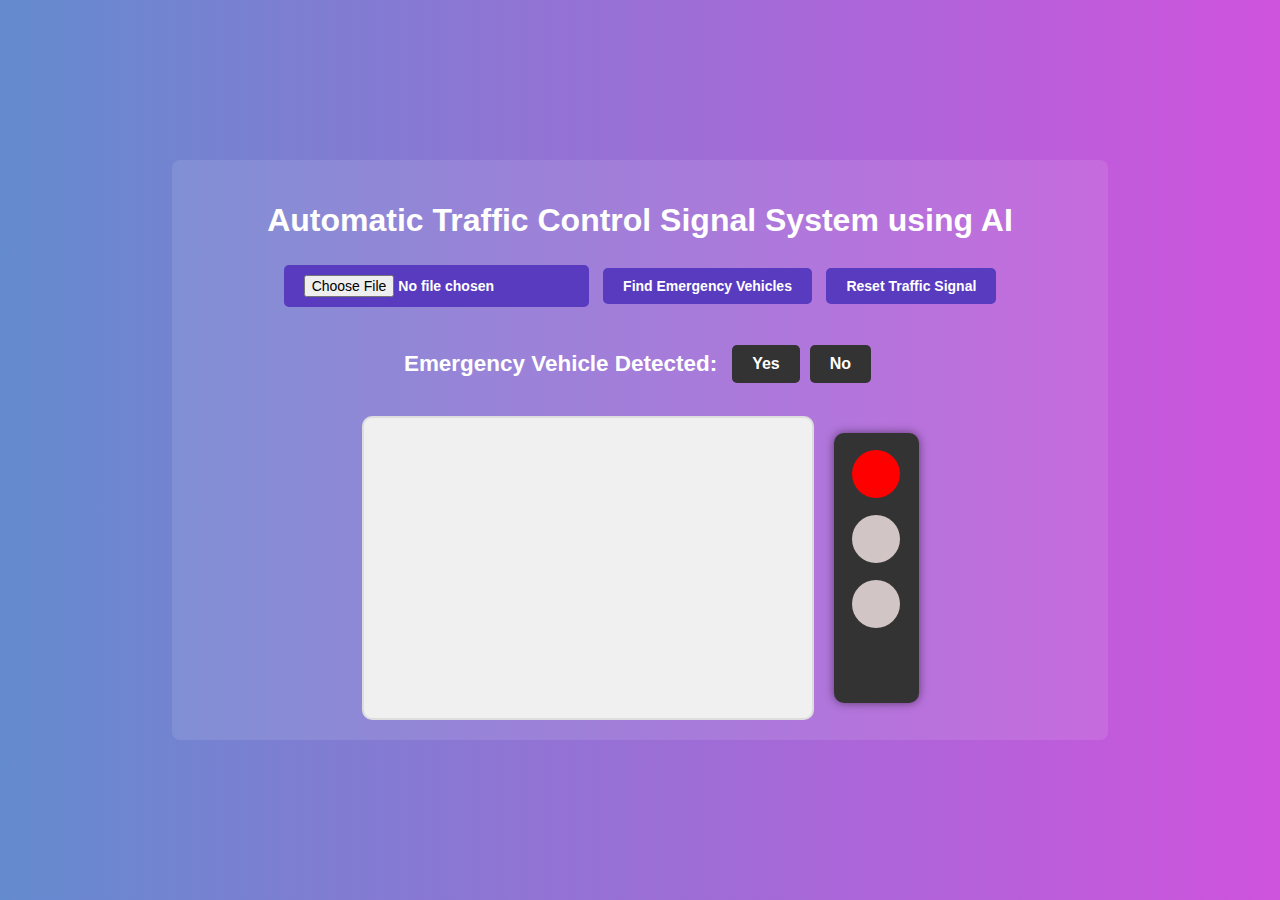
<file: templates/index.html>
<!DOCTYPE html>
<html lang="en">
<head>
    <meta charset="UTF-8">
    <meta name="viewport" content="width=device-width, initial-scale=1.0">
    <title>Automatic Traffic Control System using AI</title>
    <link rel="stylesheet" href="../static/styles.css">
</head>
<body>
    <div class="container">
        <h1>Automatic Traffic Control Signal System using AI</h1>

        <!-- File input for selecting image/video -->
        <input class="choose-btn" type="file" id="fileInput" accept="image/*,video/*" onchange="showPreview()" />
        
        <!-- Button to upload the file -->
        <button class="upload-btn" onclick="uploadFile()">Find Emergency Vehicles</button>
        
        <!-- Reset button to reset traffic lights -->
        <button class="reset-btn" onclick="resetTrafficLight()">Reset Traffic Signal</button>

        <!-- Detected Status with Yes/No Buttons -->
        <div class="detected-container">
            <h3><span class="detected-text">Emergency Vehicle Detected:</span></h3>
            <div id="yesButton" class="detected-btn">Yes</div>
            <div id="noButton" class="detected-btn">No</div>
        </div>

        <!-- Preview and Traffic Light Side by Side -->
        <div class="preview-signal-container">
            <!-- Thumbnail Box for Image/Video Preview -->
            <div class="thumbnail-box">
                <img id="imagePreview" class="thumbnail" alt="Image Preview">
                <video id="videoPreview" class="thumbnail" controls></video>
            </div>

            <!-- Traffic Light Display -->
            <div class="traffic-light">
                <div id="red" class="light"></div>
                <div id="yellow" class="light"></div>
                <div id="green" class="light"></div>
            </div>
        </div>
    </div>
    <audio id="greenSound" src="../static/sounds/green-light.mp3" preload="auto"></audio>

    <!-- Link to the JS file -->
    <script src="../static/script.js"></script>
</body>
</html>
</file>
<file: static/styles.css>
/* Basic styling for buttons and layout */
body {
    display: flex;
    justify-content: center;
    align-items: center;
    height: 100vh;
    margin: 0;
    background: linear-gradient(to right, #648bce, #cf53dd);
    font-family: Arial, sans-serif;
    color: white;
}

.container {
    background: rgba(255, 255, 255, 0.1);
    padding: 20px;
    border-radius: 8px;
    text-align: center;
    width: 70%;
}

.upload-btn, .reset-btn, .choose-btn {
    background-color: #583bbf;
    color: white;
    font-size: 14px;
    font-weight: bold;
    padding: 10px 20px;
    border: none;
    border-radius: 5px;
    cursor: pointer;
    margin: 5px;
    transition: background-color 0.3s ease, transform 0.3s ease; /* Smooth color and scale transition */
}

.upload-btn:hover, .reset-btn:hover, .choose-btn:hover {
    background-color: #b536ae;
    transform: scale(1.05); /* Slightly enlarges the button on hover */
}

/* Flex layout for preview and signal side by side */
.preview-signal-container {
    display: flex;
    justify-content: center;
    align-items: center;
    margin-top: 20px;
}

/* Thumbnail styling */
.thumbnail-box {
    width: 50%;
    height: 300px;
    border: 2px solid #ddd;
    border-radius: 10px;
    background-color: #f0f0f0;
    display: flex;
    justify-content: center;
    align-items: center;
    margin-right: 20px;
    overflow: hidden;
}

.thumbnail {
    width: 100%;
    height: 100%;
    display: none;
    border-radius: 5px;
    object-fit: cover;
}

/* Traffic light styling */
.traffic-light {
    width: 65px;
    height: 250px;
    background-color: #333;
    border-radius: 10px;
    padding: 10px;
    box-shadow: 0px 0px 10px rgba(0, 0, 0, 0.5);
}

.traffic-light div {
    padding: 9px;
    margin-bottom:17px;
    margin-top: 7px;
}

.light {
    width: 30px;
    height: 30px;
    margin: 5px auto;
    background-color: rgb(210, 197, 197);
    border-radius: 50%;
    transition: background-color 0.5s;
}

#red {
    background-color: red;
}

#yellow {
    background-color: rgb(210, 197, 197);
}

#green {
    background-color: rgb(210, 197, 197);
}

/* Detected status container */
.detected-container {
    display: flex;
    justify-content: center;
    align-items: center;
    margin-top: 20px;
}

.detected-text {
    font-size: 1.2em;
    margin-right: 10px;
}

.detected-btn {
    padding: 10px 20px;
    margin: 0 5px;
    border: none;
    border-radius: 5px;
    cursor: pointer;
    font-weight: bold;
    color: white;
    background-color: #333;
    transition: background-color 0.3s;
}

.detected-btn.lit {
    background-color: #28a745;
}

.detected-btn.off {
    background-color: #dc3545;
}
</file>
